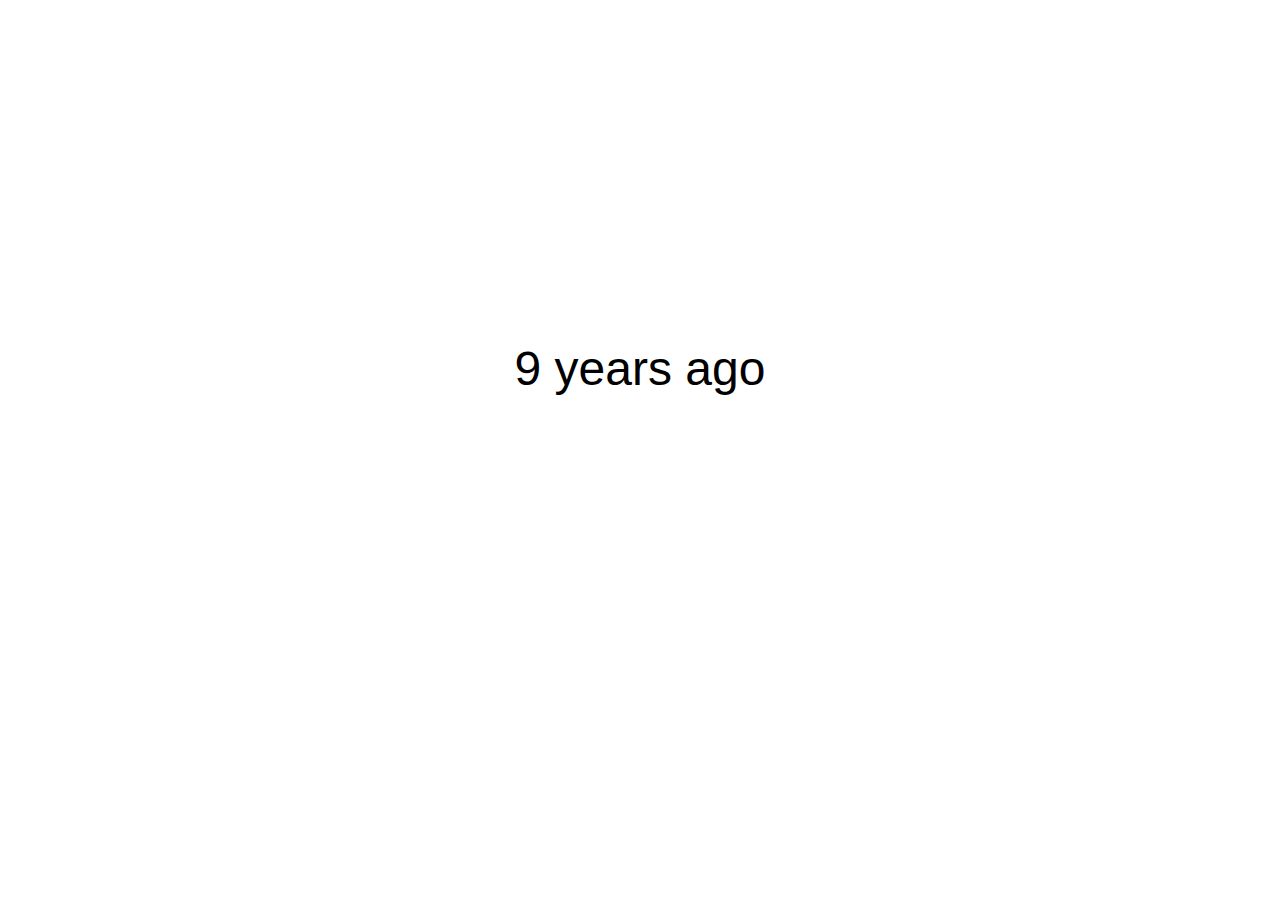
<file: timeago/index.html>
<html>

  <head>

    <meta charset="utf-8">

		<title> Time ago </title>

    <link rel="shortcut icon" type="image/x-icon" href="favicon.ico" />

    <script src="jquery.min.js" type="text/javascript"></script>
    <script src="jquery.timeago.js" type="text/javascript"></script>

  </head>

  <body>

    <script>
      jQuery(document).ready(function() {
        jQuery("time.timeago").timeago();
      });
    </script>

    <div style="height: 80vh; display: flex; justify-content: center; align-items: center;">

      <span style="font-family: sans-serif; font-size: 36pt;">
        <time class="timeago" datetime="2017-03-17T18:30:00+01:00"></time>
      </span>

    </div>

  </body>

</html>
</file>
